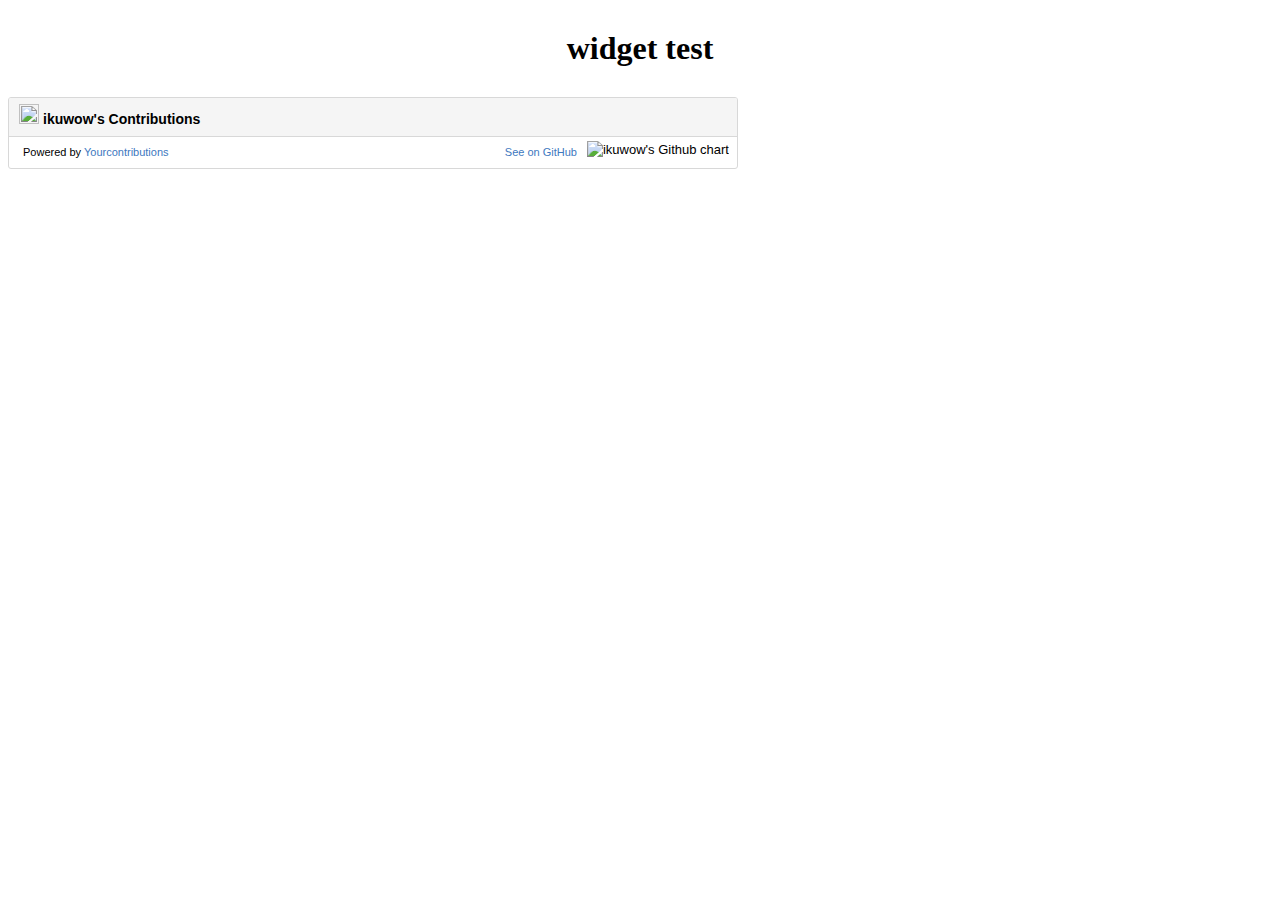
<file: test.html>
<html>

<head>
  <meta charset="utf-8"/>
  <link rel="stylesheet" href="/main.css"/>

</head>

<body>

<h1>widget test</h1>

<a href="https://github.com/ikuwow" class="gh-contributions" data-gh-username="ikuwow" target="_blank">ikuwow's contributions</a>
<script src="/widget.js"></script>
</body>

</html>
</file>
<file: main.css>
h1, h2 {
    margin: 30px 0;
}
body {
    text-align: center;
}
textarea {
    resize: none;
}
#preview-display {
    height: 240px;
}
#preview-display h3 {
    margin-top: 81px;
    margin-bottom: 81px;
}
.preview-toolbox .flex-table-item-primary {
    padding: 0 8px;
}
.flex-table-item span {
    margin-right: 8px;
}
.get-code {
    width: 100%;
    height: 72px;
    margin: 16px 0;
    font-family: 'Courier New', Monaco, monospace;
}
</file>
